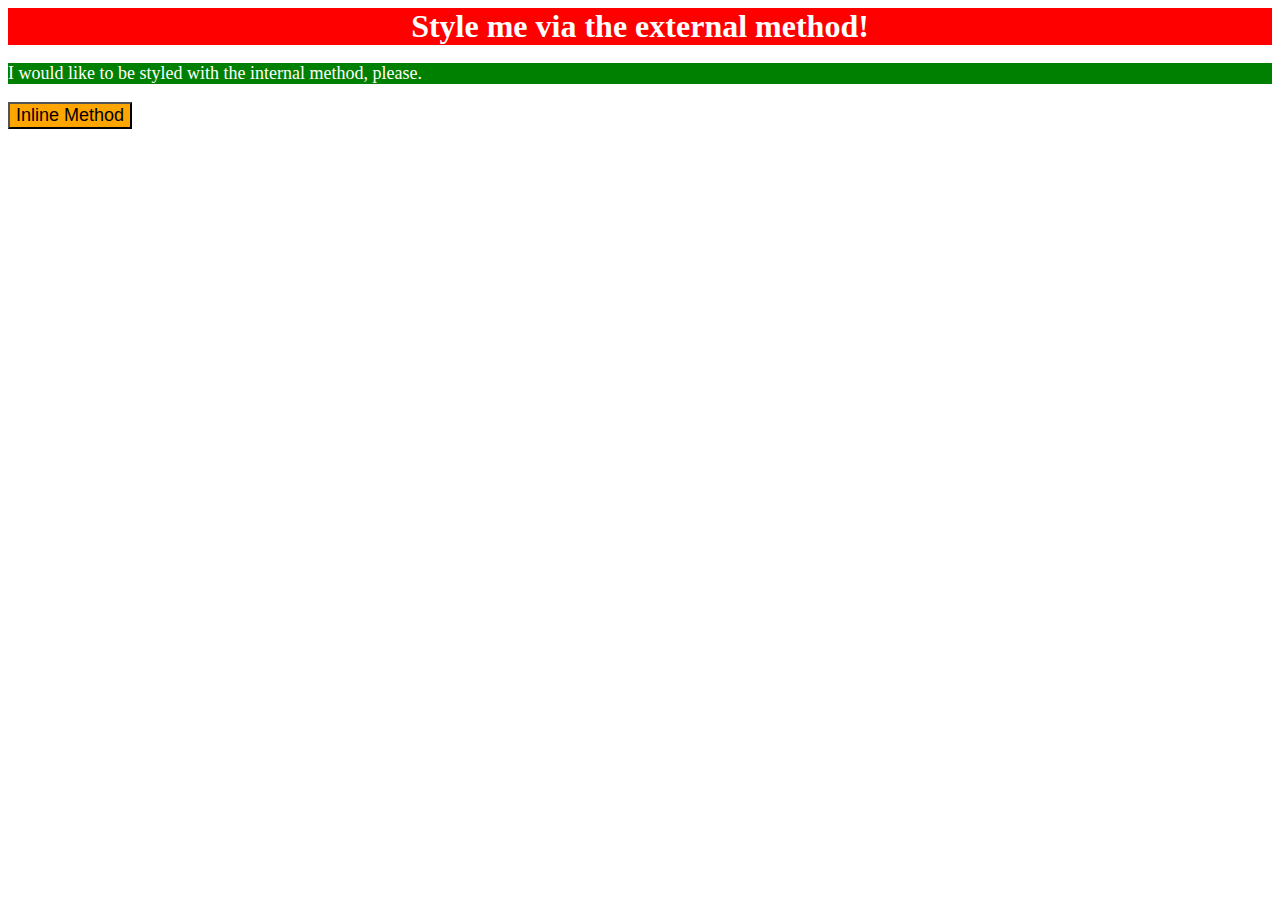
<file: foundations/01-css-methods/index.html>
<!DOCTYPE html>
<html lang="en">
  <head>
    <meta charset="UTF-8">
    <meta http-equiv="X-UA-Compatible" content="IE=edge">
    <meta name="viewport" content="width=device-width, initial-scale=1.0">
    <link rel="stylesheet" href="style.css">
    <title>Methods for Adding CSS</title>

    <style>
      p{
      background-color: green;
      color:white;
      font-size: 18px;
      }
    </style>
    
  </head>
  <body>
    <div>Style me via the external method!</div>
    <p>I would like to be styled with the internal method, please.</p>
    <button style="background-color: orange; font-size: 18px;">Inline Method</button>
  </body>
</html>
</file>
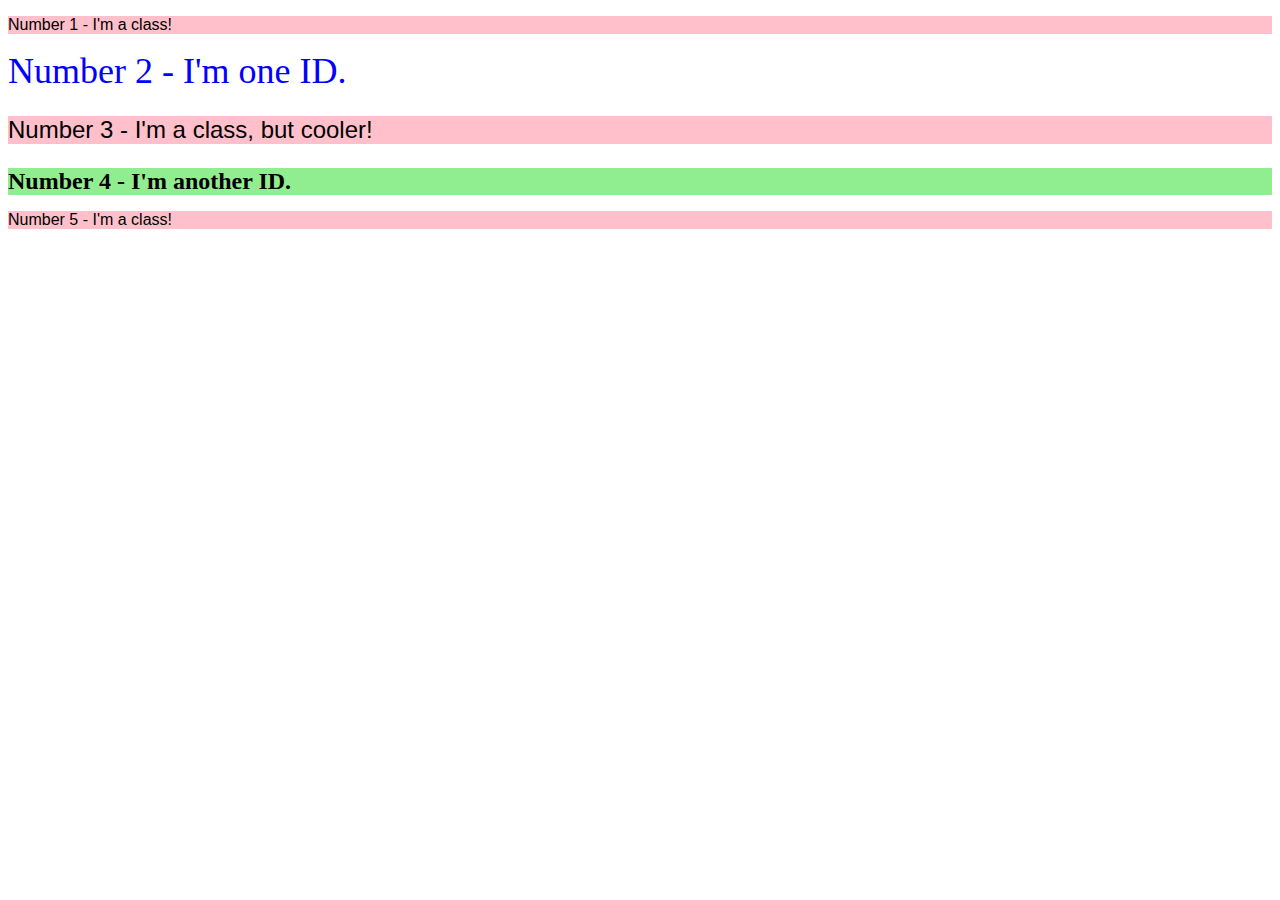
<file: foundations/02-class-id-selectors/index.html>
<!DOCTYPE html>
<html lang="en">
  <head>
    <meta charset="UTF-8">
    <meta http-equiv="X-UA-Compatible" content="IE=edge">
    <meta name="viewport" content="width=device-width, initial-scale=1.0">
    <title>Class and ID Selectors</title>
    <link rel="stylesheet" href="style.css">
  </head>
  <body>
    <p class="odd">Number 1 - I'm a class!</p>
    <div id=two>Number 2 - I'm one ID.</div>
    <p class="odd adjust-font">Number 3 - I'm a class, but cooler!</p>
    <div id="fourth" class="adjust-font">Number 4 - I'm another ID.</div>
    <p class="odd">Number 5 - I'm a class!</p>
  </body>
</html>
</file>
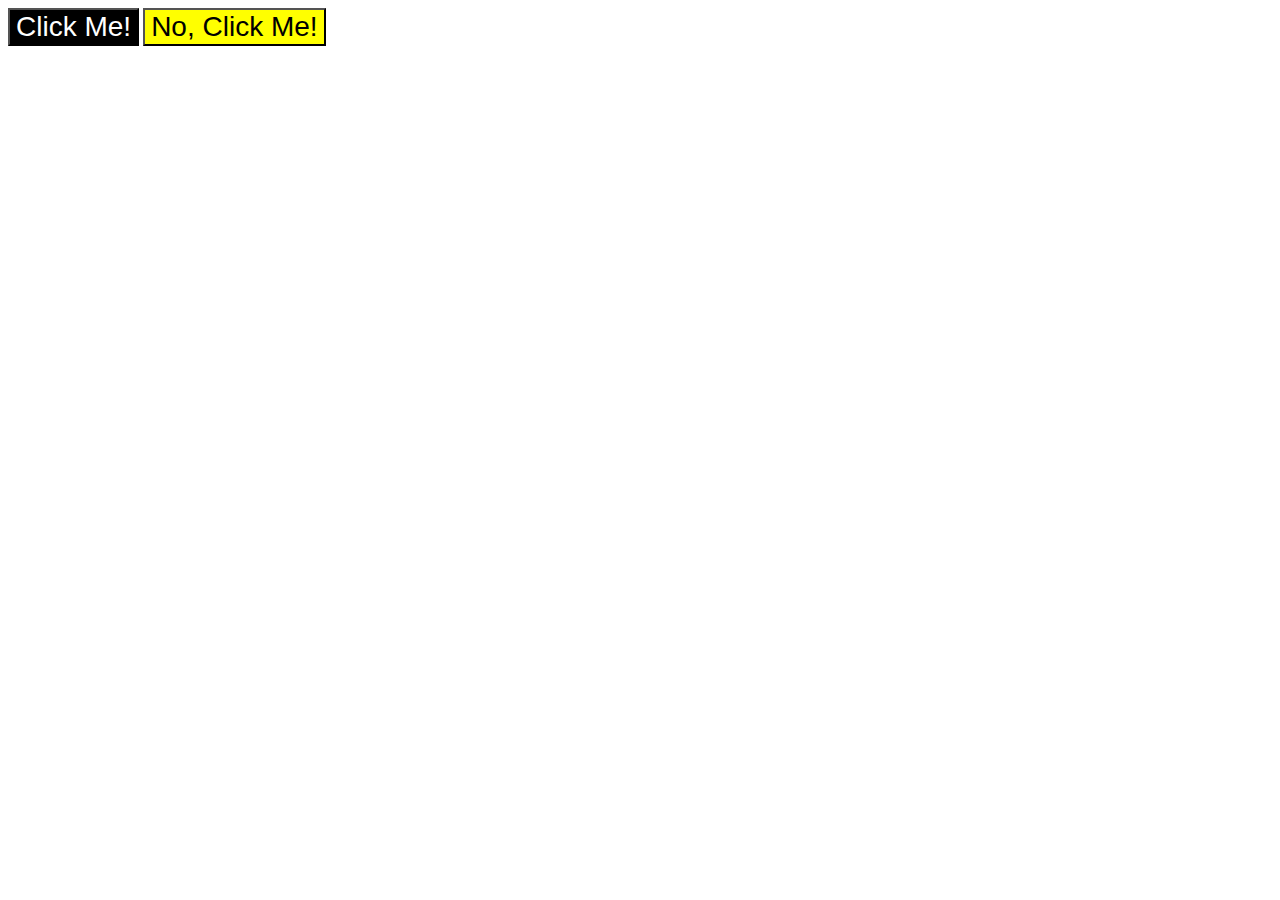
<file: foundations/03-grouping-selectors/index.html>
<!DOCTYPE html>
<html lang="en">
  <head>
    <meta charset="UTF-8">
    <meta http-equiv="X-UA-Compatible" content="IE=edge">
    <meta name="viewport" content="width=device-width, initial-scale=1.0">
    <title>Grouping Selectors</title>
    <link rel="stylesheet" href="style.css">
  </head>
  <body>
    <button class="first">Click Me!</button>
    <button class="second">No, Click Me!</button>
  </body>
</html>
</file>
<file: foundations/01-css-methods/style.css>
div {
    background-color:red;
    color: white;
    font-size: 32px;
    text-align: center;
    font-weight: bold;
}
</file>
<file: foundations/02-class-id-selectors/style.css>
/* * **All odd numbered elements**: a light red/pink background, 
and a list of fonts containing `Verdana` and `DejaVu Sans` 
with `sans-serif` as a fallback

* **The second element**: blue text and a font size of 36px

* **The third element**: in addition to the styles for all 
odd numbered elements, add a font size of 24px

* **The fourth element**: a light green background, a font size of 24px, and bold */


.odd {
    background-color: pink;
    font-family: Verdana, sans-serif;
}


#two {
    color: blue;
    font-size: 36px 

}

.adjust-font {
    font-size: 24px;
}


#fourth {
    background-color: lightgreen;
    font-weight: bold;
    
}
</file>
<file: foundations/03-grouping-selectors/style.css>
.first {
    background-color: black;
    color:white;
}

.second {
    background-color: yellow;
}

.first,
.second {
    font-size: 28px;
    font-family: Helvetica, 'Times New Roman', sans-serif;
}
</file>
